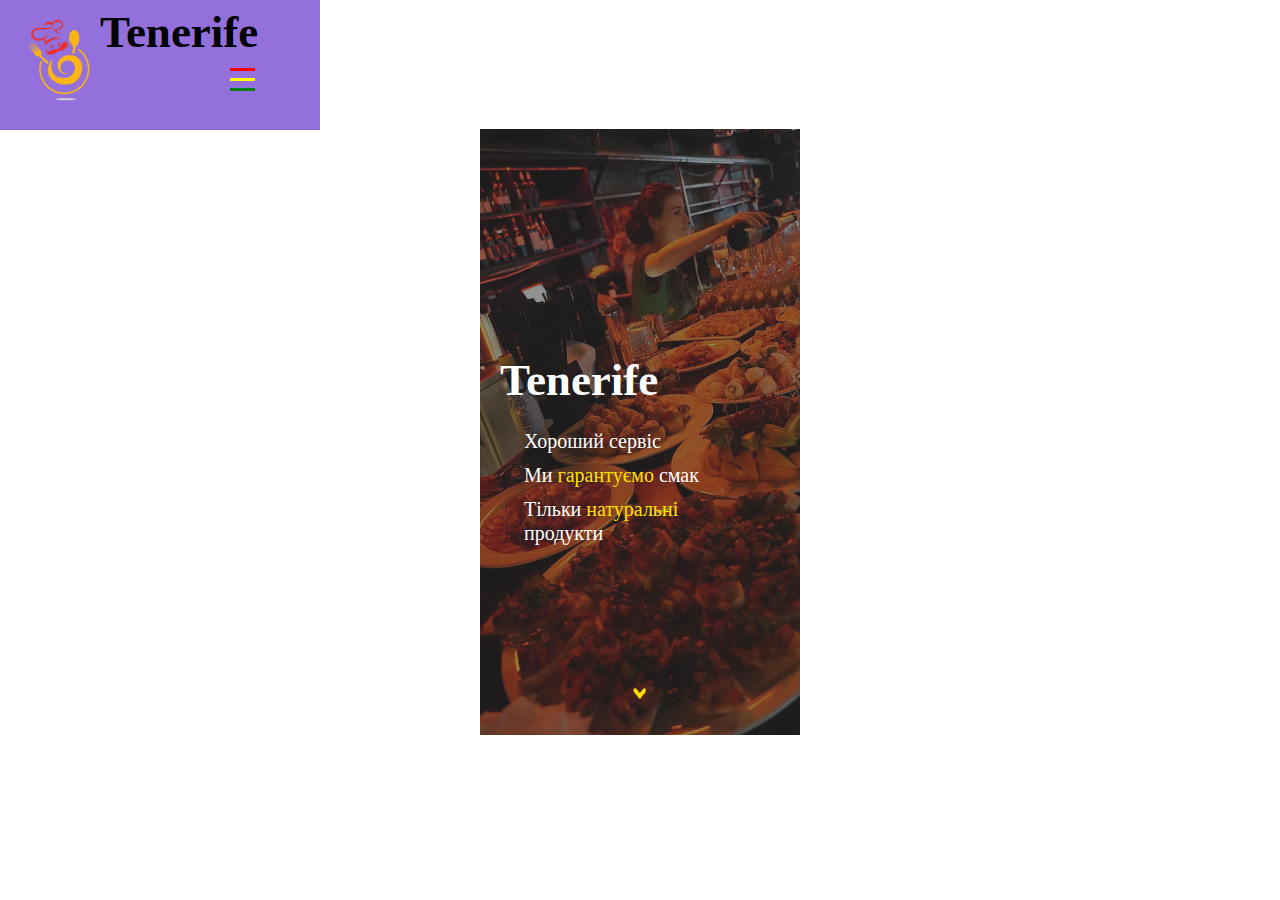
<file: index.html>
<!DOCTYPE html>
<html lang="en">
<head>
    <meta charset="UTF-8">
    <meta name="viewport" content="width=device-width, initial-scale=1.0">
    <title>project</title>
    <link rel="stylesheet" href="./css/style.css">
</head>
<body>
    <div class="header-container">
    <header class="header">
        <h1 class="title1">Tenerife</h1>
        <img class="logo" src="./img/—Pngtree—logo template for and restaurant_5255565.png" alt="">
        <div class="menu-div">
        <input class="menu-btn" type="checkbox" id="menu-btn">

        <label class="menu-icon" for="menu-btn"><span class="navicon"></span></label>

        <ul class="menu">
            <li>
                <a href="./menu.html">Мeню</a>
            </li>
        </ul>
        </div>

    </header>
    </div>
    <main class="container">
        <section class="s1">
            <h2 class="s1_title">Tenerife</h2>
            <ul class="s1_list">
                <li class="s1_list-item">Хороший сервіс</li>
                <li class="s1_list-item">Ми <span>гарантуємо</span> смак</li>
                <li class="s1_list-item">Тільки <span>натуральні</span> продукти</li>
            </ul>
            <div class="s1_bottom-arrow">&gt;</div>
        </section>
    </main>
    <foote class="footer">

    </footer>
</body>
<script type="module" src="./js/index.js"></script>
</html>
</file>
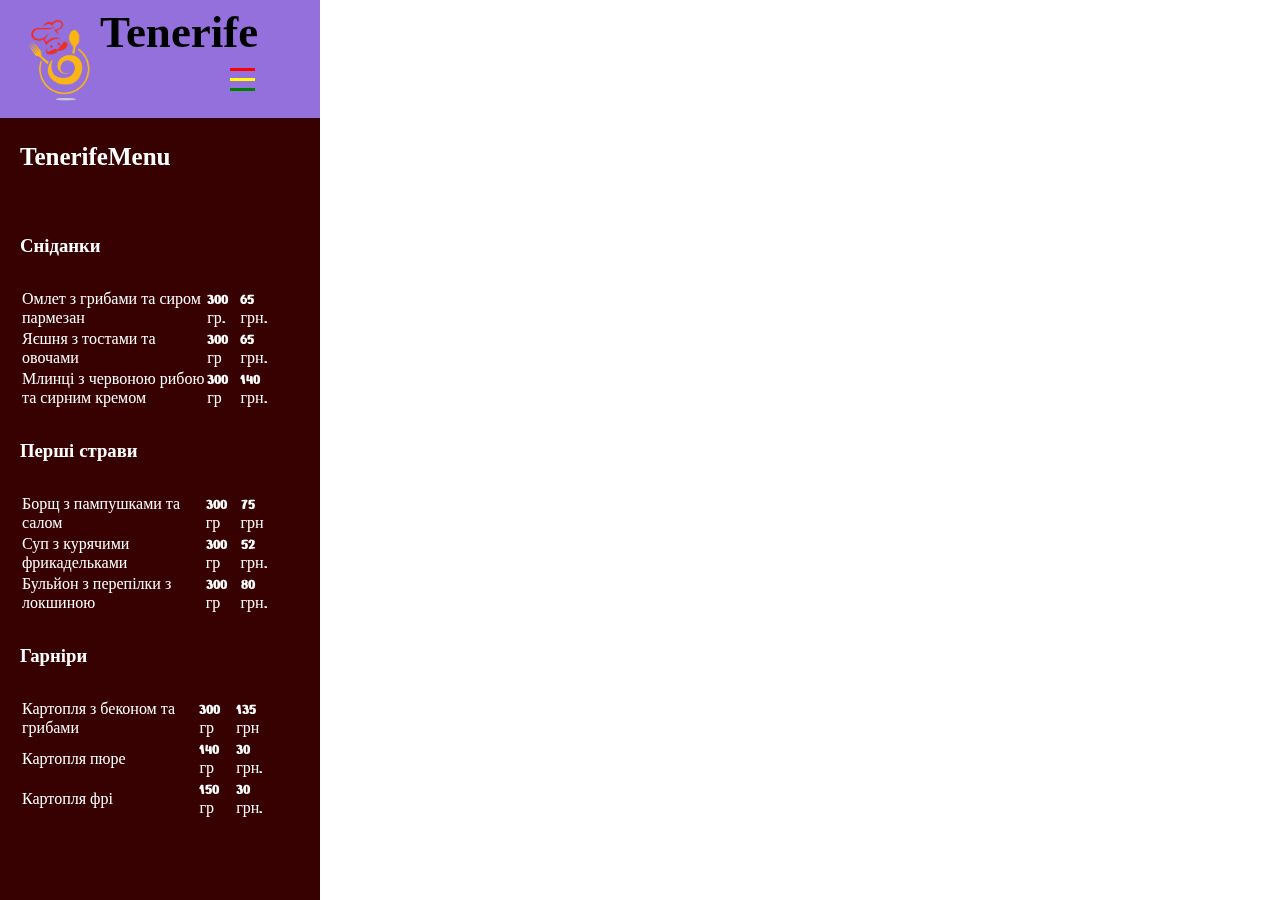
<file: menu.html>
<!DOCTYPE html>
<html lang="en">
  <head>
    <meta charset="UTF-8" />
    <meta name="viewport" content="width=device-width, initial-scale=1.0" />
    <title>menu</title>
    <link rel="stylesheet" href="./css/menu.css" />
  </head>
  <body>
    <div class="header-container">
      <header class="header">
        <h1 class="title1">Tenerife</h1>
        <img
          class="logo"
          src="./img/—Pngtree—logo template for and restaurant_5255565.png"
          alt=""
        />
        <div class="menu-div">
          <input class="menu-btn" type="checkbox" id="menu-btn" />

          <label class="menu-icon" for="menu-btn"
            ><span class="navicon"></span
          ></label>

          <ul class="menu">
            <li>
              <a href="./index.html">Головна</a>
            </li>
          </ul>
        </div>
      </header>
      <main class="menu-main">
        <section class="s1-menu">
          <h2 class="s1-menu_title">TenerifeMenu</h2>
          <ul class="s1-menu_list">
            <h3 class="s1-menu_mini-title">Сніданки</h3>
            <table class="s1-menu_table">
              <tr class="s1-menu_table-item">
                <td>Омлет з грибами та сиром пармезан</td>
                <td>300 гр.</td>
                <td>65 грн.</td>
              </tr>

              <tr class="s1-menu_table-item">
                <td>Яєшня з тостами та овочами</td>
                <td>300 гр</td>
                <td>65 грн.</td>
              </tr>

              <tr class="s1-menu_table-item">
                <td>Млинці з червоною рибою та сирним кремом</td>
                <td>300 гр</td>
                <td>140 грн.</td>
              </tr>
            </table>
            <h3 class="s1-menu_mini-title">Перші страви</h3>
            <table class="s1-menu_table">
              <tr class="s1-menu_table-item">
                <td>Борщ з пампушками та салом</td>
                <td>300 гр</td>
                <td>75 грн</td>
              </tr>

              <tr class="s1-menu_table-item">
                <td>Суп з курячими фрикадельками</td>
                <td>300 гр</td>
                <td>52 грн.</td>
              </tr>

              <tr class="s1-menu_table-item">
                <td>Бульйон з перепілки з локшиною</td>
                <td>300 гр</td>
                <td>80 грн.</td>
              </tr>
            </table>
            <h3 class="s1-menu_mini-title">Гарніри </h3>
            <table class="s1-menu_table">
              <tr class="s1-menu_table-item">
                <td>Картопля з беконом та грибами</td>
                <td>300 гр</td>
                <td>135 грн</td>
              </tr>

              <tr class="s1-menu_table-item">
                <td>Картопля пюре</td>
                <td>140 гр</td>
                <td>30 грн.</td>
              </tr>

              <tr class="s1-menu_table-item">
                <td>Картопля фрі</td>
                <td>150 гр</td>
                <td>30 грн.</td>
              </tr>
            </table>
          </ul>
          <!-- <div class="s1-menu_bottom-arrow">&gt;</div> -->
        </section>
      </main>
    </div>
  </body>
</html>
</file>
<file: css/style.css>
@font-face {
    font-family: "NerkoOne";
    src: url(../fonts/NerkoOne-Regular.ttf) format("woff"),
}

* {
  padding: 0;
  margin: 0;
  box-sizing: border-box;
  font-family: "NerkoOne";
}

ul {
  list-style: none;
}

a {
  text-decoration: none;
  color: black;
}

.container {
    color: blue;
    width: 320px;
    margin: 0 auto;
}

/* header */
.header-container {
    width: 320px;
    height: 130px;
    display: block;
    position: fixed;
    background-color: #9370DB;
    padding-right: 1px;
}
.header {
    
}
.logo {
    width: 120px;
    /* width: ; */
}

.title1 {
    font-size: 45px;
    padding-left: 100px;
    /* text-align: center; */
    margin-bottom: -60px;
    padding-top: 6px;
    font-family: 'Nerko One', cursive;
}

/* .title1::after {
    background: url(../img/—Pngtree—logo\ template\ for\ and\ restaurant_5255565.png);
    width: 300px;

} */

.menu-div {
    /* padding-top: 0px; */
    padding-right: 40px;
    margin-left: 230px;
    margin-top: -45px;
}



.menu {
    font-weight: bold;
    overflow: hidden;
    margin-left: -60px;
    margin-top: -10px;
}

.menu li:nth-child(2) {
    position: relative;
    padding-left: 20px;
}

.menu li:nth-child(2)::before {
    position: absolute;
    content: "";
    background-position: center;
    background-repeat: no-repeat;
    width: 22px;
    height: 22px;
    top: 0;
    left: 0;
}

.nav_list {
    /* padding-bottom: 28px; */
}

.menu li a {
    color: rgb(255, 255, 255);
}

.menu li a:hover {
    color: blue;
    font-size: large;
    box-shadow: 0 0 10px rgba(0, 0, 0, 0, );
    border-radius: 15px;
}

.header .menu {
    clear: both;
    max-height: 0;
    transition: max-height 0.2s ease-out;
}

.header .menu-btn {
    display: none;
}

.header .menu-icon {
    display: flex;
    position: relative;
    user-select: none;
    cursor: grab;
}

.header .menu-icon .navicon {
    display: block;
    background: yellow;
    width: 25px;
    height: 3px;
    position: relative;
    transition: background 0.2s ease-out;
}

.header .menu-icon .navicon::before,
.header .menu-icon .navicon::after {
    display: block;
    content: "";
    position: absolute;
    width: 100%;
    height: 100%;
    transition: all 0.2s ease-out;
}

.header .menu-icon .navicon::before {
    background: green;
    top: 10px;
}

.header .menu-icon .navicon::after {
    background: red;
    top: -10px;
}

.header .menu-btn:checked~.menu-icon .navicon {
    background: transparent;
}

.header .menu-btn:checked~.menu-icon .navicon::before {
    transform: rotate(-45deg);
    top: 0;

}

.header .menu-btn:checked~.menu-icon .navicon::after {
    transform: rotate(45deg);
    top: 0;
}

.header .menu-btn:checked~.menu {
    max-height: 100%;
}

/* s1 */

main {
    padding-top: 129px;
}

.s1 {
    padding: 225px 20px 0;
    background: #535353 url("../img/682px-Kinolibre_vol._109_\(001\).jpg");
    background-size: cover;
    background-blend-mode: soft-light;
    display: flex;
    flex-flow: column;
    align-items: flex-start;
    color: white;
}

.s1_title {
    font-size: 45px;
    font-family: "GothamPro-Bold";
    padding-right: 148px;
    /* padding-bottom: 80px; */
    text-align: center;
}

.s1_title:hover {
    padding-left: 65px;
}

.s1_list-item {
    font-size: 20px;
    padding-left: 24px;
    position: relative;
    margin-bottom: 10px;
}

.s1_list-item:hover {
    text-transform: uppercase;
    font-family: "GothamPro-Bold";
}

.s1_list-item span {
    color: #ffe100;
}

.s1_list {
    padding: 24px 20px 150px 0;
}

.s1_list-item::before {
    position: absolute;
    content: "";
    /* background: url(../images/icon/star.png); */
    width: 14px;
    height: 14px;
    background-position: center;
    background-repeat: no-repeat;
    left: 0;
}

.s1_bottom-arrow {
    transform: rotate(90deg);
    color: #ffe100;
    font-size: 24px;
    font-weight: bold;
    display: block;
    margin: auto;
    padding-right: 54px;
}
</file>
<file: css/menu.css>
@font-face {
    font-family: "NerkoOne";
    src: url(../fonts/NerkoOne-Regular.ttf) format("woff"),
}

* {
  padding: 0;
  margin: 0;
  box-sizing: border-box;
  font-family: "NerkoOne";
}

ul {
  list-style: none;
}

a {
  text-decoration: none;
  color: black;
}

.container {
    color: blue;
    width: 320px;
    margin: 0 auto;
}

/* header */
.header-container {
    width: 320px;
    height: 130px;
    display: block;
    position: fixed;
    background-color: #9370DB;
    padding-right: 1px;
}
.header {
    
}
.logo {
    width: 120px;
    /* width: ; */
}

.title1 {
    font-size: 45px;
    padding-left: 100px;
    /* text-align: center; */
    margin-bottom: -60px;
    padding-top: 6px;
    font-family: 'Nerko One', cursive;
}

/* .title1::after {
    background: url(../img/—Pngtree—logo\ template\ for\ and\ restaurant_5255565.png);
    width: 300px;

} */

.menu-div {
    /* padding-top: 0px; */
    padding-right: 40px;
    margin-left: 230px;
    margin-top: -45px;
}



.menu {
    font-weight: bold;
    overflow: hidden;
    margin-left: -60px;
    margin-top: -10px;
}

.menu li:nth-child(2) {
    position: relative;
    padding-left: 20px;
}

.menu li:nth-child(2)::before {
    position: absolute;
    content: "";
    background-position: center;
    background-repeat: no-repeat;
    width: 22px;
    height: 22px;
    top: 0;
    left: 0;
}

.nav_list {
    /* padding-bottom: 28px; */
}

.menu li a {
    color: rgb(255, 255, 255);
}

.menu li a:hover {
    color: blue;
    font-size: large;
    box-shadow: 0 0 10px rgba(0, 0, 0, 0, );
    border-radius: 15px;
}

.header .menu {
    clear: both;
    max-height: 0;
    transition: max-height 0.2s ease-out;
}

.header .menu-btn {
    display: none;
}

.header .menu-icon {
    display: flex;
    position: relative;
    user-select: none;
    cursor: grab;
}

.header .menu-icon .navicon {
    display: block;
    background: yellow;
    width: 25px;
    height: 3px;
    position: relative;
    transition: background 0.2s ease-out;
}

.header .menu-icon .navicon::before,
.header .menu-icon .navicon::after {
    display: block;
    content: "";
    position: absolute;
    width: 100%;
    height: 100%;
    transition: all 0.2s ease-out;
}

.header .menu-icon .navicon::before {
    background: green;
    top: 10px;
}

.header .menu-icon .navicon::after {
    background: red;
    top: -10px;
}

.header .menu-btn:checked~.menu-icon .navicon {
    background: transparent;
}

.header .menu-btn:checked~.menu-icon .navicon::before {
    transform: rotate(-45deg);
    top: 0;

}

.header .menu-btn:checked~.menu-icon .navicon::after {
    transform: rotate(45deg);
    top: 0;
}

.header .menu-btn:checked~.menu {
    max-height: 100%;
}

/* s1 */

.menu-main {
    padding-top: 40px;
}

.s1-menu {
    padding: 25px 20px 0;
    background: #380101;
    background-size: cover;
    background-blend-mode: soft-light;
    display: flex;
    flex-flow: column;
    align-items: flex-start;
    color: white;
    width: 320px;
}

.s1-menu_title {
    font-size: 25px;
    font-family: "GothamPro-Bold";
    padding-right: 148px;
    /* padding-bottom: 80px; */
    text-align: center;
    padding-bottom: 40px;
}

.s1-menu_title:hover {
    padding-left: 65px;
}

.s1-menu_list-item {
    font-size: 20px;
    padding-left: 24px;
    position: relative;
    margin-bottom: 10px;
}

.s1-menu_list-item:hover {
    text-transform: uppercase;
    font-family: "GothamPro-Bold";
}

.s1-menu_list-item span {
    color: #ffe100;
}

.s1-menu_list {
    padding: 24px 20px 150px 0;
}

.s1-menu_list-item::before {
    position: absolute;
    content: "";
    /* background: url(../images/icon/star.png); */
    width: 14px;
    height: 14px;
    background-position: center;
    background-repeat: no-repeat;
    left: 0;
}

.s1-menu_bottom-arrow {
    transform: rotate(90deg);
    color: #ffe100;
    font-size: 24px;
    font-weight: bold;
    display: block;
    margin: auto;
    padding-right: 54px;
}

.s1-menu_mini-title {
    padding-bottom: 30px;
}

.s1-menu_table-item {
    padding-bottom: 40px;
}

.s1-menu_table {
    padding-bottom: 30px;
}
</file>
